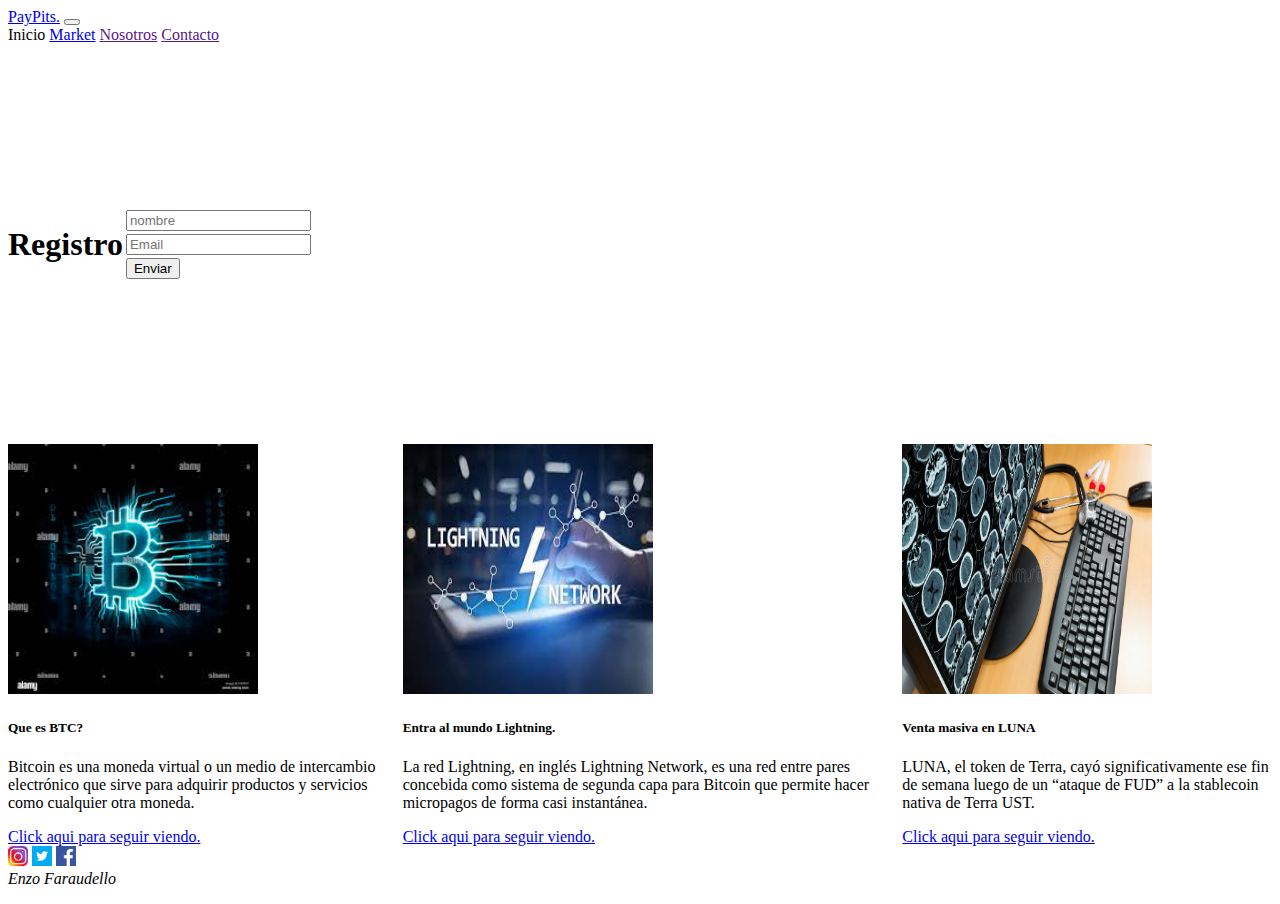
<file: index.html>
<!DOCTYPE html>
<html lang="en">
<head>
    <meta charset="UTF-8">
    <meta http-equiv="X-UA-Compatible" content="IE=edge">
    <meta name="viewport" content="width=device-width, initial-scale=1.0">
    <link href="https://cdn.jsdelivr.net/npm/bootstrap@5.1.3/dist/css/bootstrap.min.css" rel="stylesheet" integrity="sha384-1BmE4kWBq78iYhFldvKuhfTAU6auU8tT94WrHftjDbrCEXSU1oBoqyl2QvZ6jIW3" crossorigin="anonymous">
    <link rel="stylesheet" href="style.css">
    <title>Boobstrap</title>
</head>
<body>
  <header class="header-1">

    <nav class=" navbar navbar-expand-rg navbar-dark bg-dark background-nav">
        <div class="container-fluid">
            <a class="navbar-brand" href="./index.html">PayPits.</a>
            <button class="navbar-toggler" type="button" data-bs-toggle="collapse" data-bs-target="#navbarNavAltMarkup"
                aria-controls="navbarNavAltMarkup" aria-expanded="false" aria-label="Toggle navigation">
                <span class="navbar-toggler-icon"></span>
            </button>
            <div class="collapse navbar-collapse justify-content-end" id="navbarNavAltMarkup">
                <div class="navbar-nav">
                    <a class="nav-link disabled">Inicio</a>
                    <a class="nav-link" href="./pages/market.html">Market</a>
                    <a class="nav-link" href="">Nosotros</a>
                    <a class="nav-link" href="">Contacto</a>
                </div>
            </div>
        </div>
    </nav>


</header>

 <!-- aca termina el navbar--> 

  <div class="conteiner-fluid suscribir d-flex flex-column justify-content-center align-item-center">
    <div class="text-center text-white">
      <h1 class="display-4"> Registro</h1>
    </div>
    <form action="" class="form-inline flex-column flex-se-row formupa">
      <div class="form-group">
        <input type="text" placeholder="nombre" class="form-control">
      </div>
      <div class="form-group">
        <input type="text" placeholder="Email" class="form-control">
      </div>
      <div class="form-group">
        <input type="submit" class="btn btn-primary" value="Enviar">
      </div>
     </form>
  </div>
<!--3 articulos -->
<section>
  <div class="articulos">
    <div class="card">
      <img class="card-img-top" src="./imagenesbootstrap/bitcoinlogo.jfif" alt="Card image cap" width="250" height="250">
      <div class="card-body">
        <h5 class="card-title">Que es BTC?</h5>
        <p class="card-text">Bitcoin es una moneda virtual o un medio de intercambio electrónico que sirve para adquirir productos y servicios como cualquier otra moneda.</p>
        <a href="#" class="btn btn-primary">Click aqui para seguir viendo.</a>
      </div>
    </div>
    <!-- producto dos-->
    <div class="card">
      <img class="card-img-top" src="./imagenesbootstrap/lightning.jfif" alt="Card image cap" width="250" height="250">
      <div class="card-body">
        <h5 class="card-title">Entra al mundo Lightning.</h5>
        <p class="card-text">La red Lightning, en inglés Lightning Network, es una red entre pares concebida como sistema de segunda capa para Bitcoin que permite hacer micropagos de forma casi instantánea.</p>
        <a href="#" class="btn btn-primary">Click aqui para seguir viendo.</a>
      </div>
    </div>
    <!-- producto tres-->
    <div class="card">
      <img class="card-img-top" src="./imagenesbootstrap/market1.jpg" alt="Card image cap" width="250" height="250">
      <div class="card-body">
        <h5 class="card-title">Venta masiva en LUNA</h5>
        <p class="card-text">LUNA, el token de Terra, cayó significativamente ese fin de semana luego de un “ataque de FUD” a la stablecoin nativa de Terra UST.</p>
        <a href="#" class="btn btn-primary">Click aqui para seguir viendo.</a>
      </div>
    </div>
  </div>
</section>
 
<footer class="footer bg-dark">
  <a href="https://www.instagram.com/enzofaraudello/"><img src="./imagenesbootstrap/instagramlogo.jfif" width="20" height="20" alt="Instagram"></a>
  <a href="https://twitter.com/EnzoFaraudello"><img src="./imagenesbootstrap/twitterlogo.jfif" width="20" height="20" alt="Twitter"></a>
  <a href="https://www.facebook.com/enzo.faraudello"><img src="./imagenesbootstrap/facebooklogo.png" width="20" height="20" alt="Facebook"></a>
  <address class="text-white">
      Enzo Faraudello
    </address>
 </footer>

 <script src="https://cdn.jsdelivr.net/npm/bootstrap@5.1.3/dist/js/bootstrap.bundle.min.js"
    integrity="sha384-ka7Sk0Gln4gmtz2MlQnikT1wXgYsOg+OMhuP+IlRH9sENBO0LRn5q+8nbTov4+1p"
    crossorigin="anonymous"></script>

    
</body>
</html>
</file>
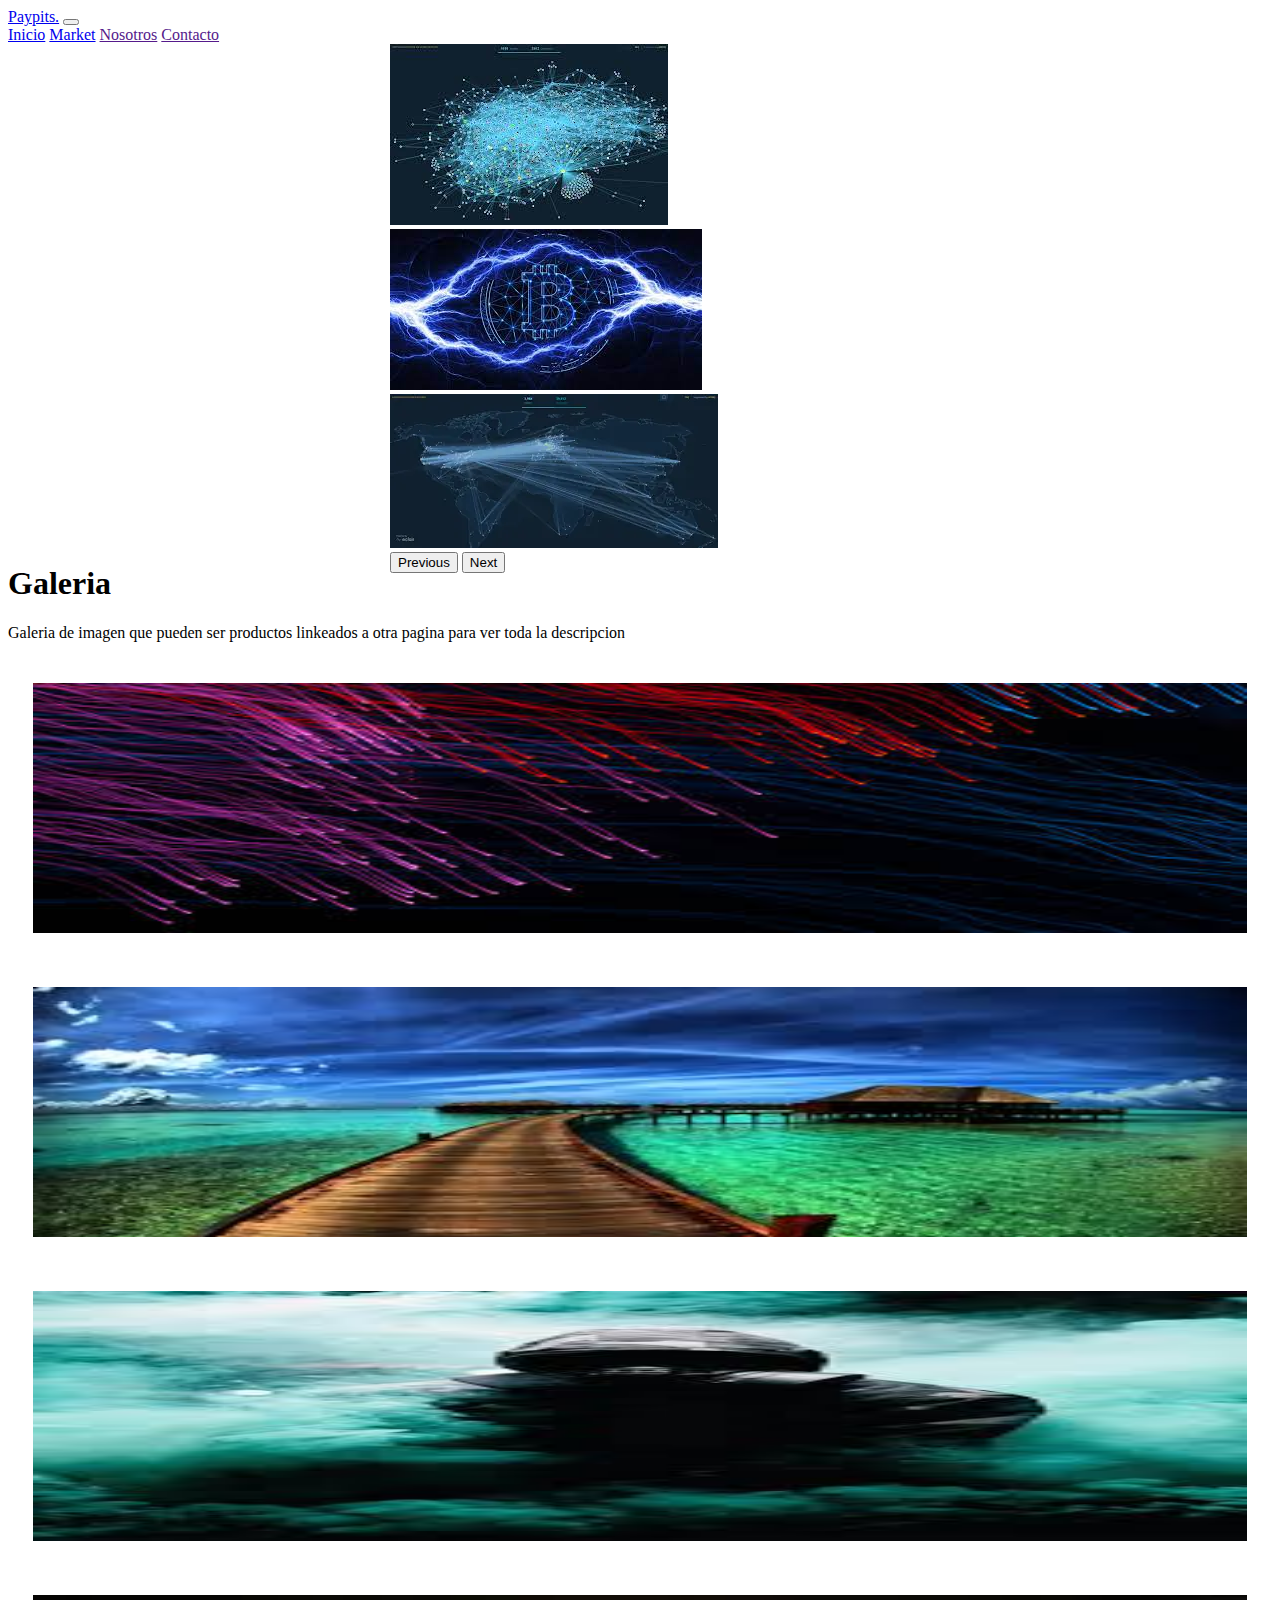
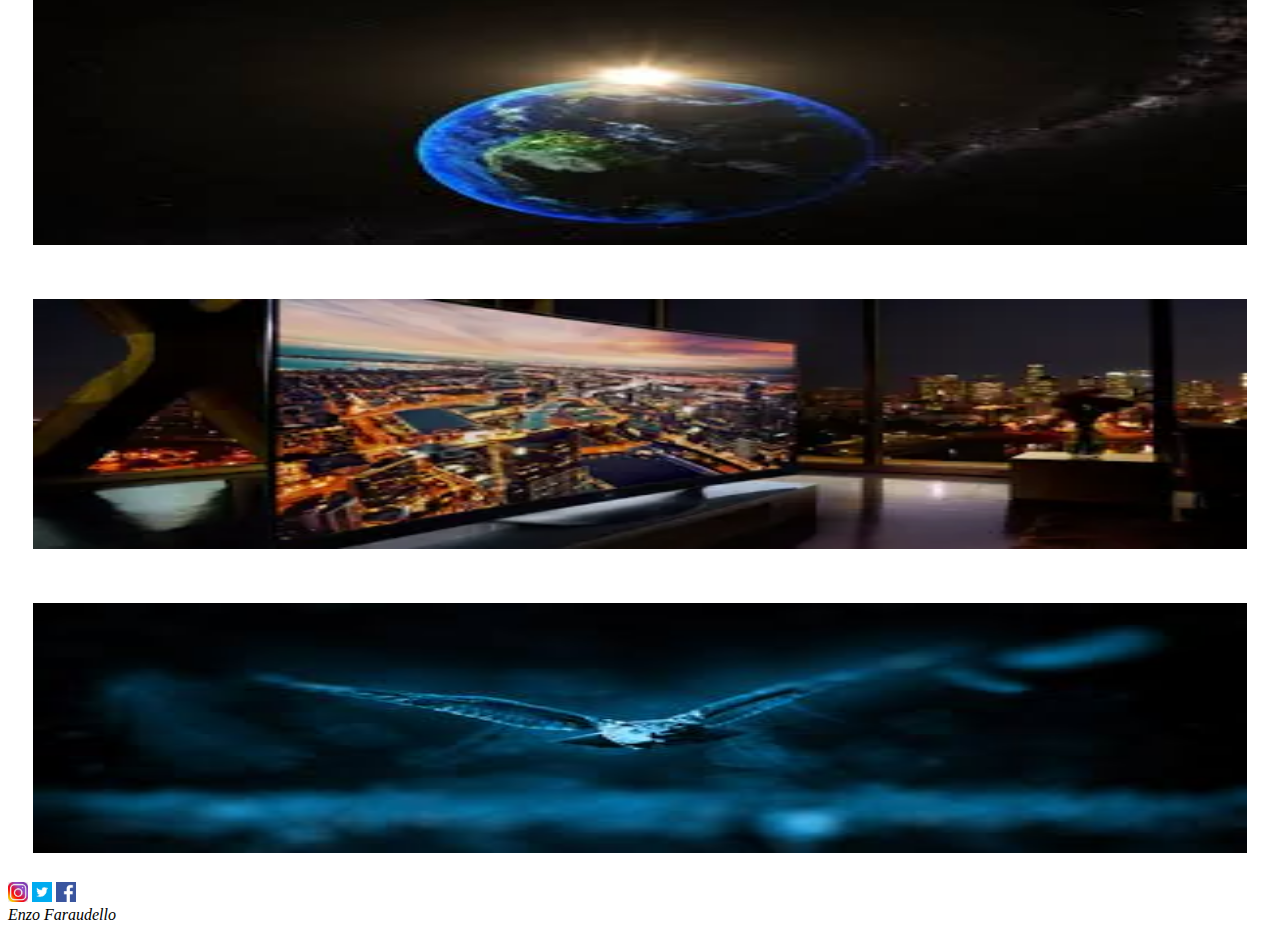
<file: pages/market.html>
<!DOCTYPE html>
<html lang="en">
<head>
    <meta charset="UTF-8">
    <meta http-equiv="X-UA-Compatible" content="IE=edge">
    <meta name="viewport" content="width=device-width, initial-scale=1.0">
    <link href="https://cdn.jsdelivr.net/npm/bootstrap@5.1.3/dist/css/bootstrap.min.css" rel="stylesheet" integrity="sha384-1BmE4kWBq78iYhFldvKuhfTAU6auU8tT94WrHftjDbrCEXSU1oBoqyl2QvZ6jIW3" crossorigin="anonymous">
    <link rel="stylesheet" href="../css/market.css">
    <title>Market</title>
</head>
<body>
    <!--menu principal -->
   
    <header class="header-1">

      <nav class=" navbar navbar-expand-rg navbar-dark bg-dark background-nav">
          <div class="container-fluid">
              <a class="navbar-brand" href="../index.html">Paypits.</a>
              <button class="navbar-toggler" type="button" data-bs-toggle="collapse" data-bs-target="#navbarNavAltMarkup"
                  aria-controls="navbarNavAltMarkup" aria-expanded="false" aria-label="Toggle navigation">
                  <span class="navbar-toggler-icon"></span>
              </button>
              <div class="collapse navbar-collapse justify-content-end" id="navbarNavAltMarkup">
                  <div class="navbar-nav">
                      <a class="nav-link" href="../index.html">Inicio</a>
                      <a class="nav-link disabled" href="./market.html">Market</a>
                      <a class="nav-link" href="">Nosotros</a>
                      <a class="nav-link" href="">Contacto</a>
                  </div>
              </div>
          </div>
      </nav>
  
  
  </header>
      

      <!-- publicidad -->

      <section class="carousel-principal">
        <div id="carouselExampleControls" class="carousel" data-bs-ride="carousel">
            <div class="carousel-inner">
              <div class="carousel-item active">
                <img src="../imagenesbootstrap/caruusel1.jfif" class="d-block w-100" alt="...">
              </div>
              <div class="carousel-item">
                <img src="../imagenesbootstrap/carrusel2.jfif" class="d-block w-100" alt="...">
              </div>
              <div class="carousel-item">
                <img src="../imagenesbootstrap/carrusel3.webp" class="d-block w-100" alt="...">
              </div>
              
            </div>
            <button class="carousel-control-prev" type="button" data-bs-target="#carouselExampleControls" data-bs-slide="prev">
              <span class="carousel-control-prev-icon" aria-hidden="true"></span>
              <span class="visually-hidden">Previous</span>
            </button>
            <button class="carousel-control-next" type="button" data-bs-target="#carouselExampleControls" data-bs-slide="next">
              <span class="carousel-control-next-icon" aria-hidden="true"></span>
              <span class="visually-hidden">Next</span>
            </button>
          </div>
     </section>


     <section class="container">
       <div class="text-center pt5">
         <h1>Galeria</h1>
         <p>Galeria de imagen que pueden ser productos linkeados a otra pagina para ver toda la descripcion</p>
       </div>
       <div class="row">
         <div class="col-lg-4 col-md-6 col-sm12">
           <img class="img1" src="../imagenesbootstrap/img1.jpg" alt="Galeria Imagen">
         </div>
         <div class="col-lg-4 col-md-6 col-sm12">
           <img class="img1" src="../imagenesbootstrap/img2.jpg" alt="Galeria Imagen">
         </div>
         <div class="col-lg-4 col-md-6 col-sm12">
           <img class="img1" src="../imagenesbootstrap/img3.jpg" alt="Galeria Imagen">
         </div>
         <div class="col-lg-4 col-md-6 col-sm12">
           <img class="img1" src="../imagenesbootstrap/img4.jpg" alt="Galeria Imagen">
         </div>
         <div class="col-lg-4 col-md-6 col-sm12">
           <img class="img1" src="../imagenesbootstrap/img5.webp" alt="Galeria Imagen">
         </div>
         <div class="col-lg-4 col-md-6 col-sm12">
           <img class="img1" src="../imagenesbootstrap/img6.jpg" alt="Galeria Imagen">
         </div>

       </div>
     </section>




     <footer class="footer bg-dark">
      <a href="https://www.instagram.com/enzofaraudello/"><img src="../imagenesbootstrap/instagramlogo.jfif" width="20" height="20" alt="Instagram"></a>
      <a href="https://twitter.com/EnzoFaraudello"><img src="../imagenesbootstrap/twitterlogo.jfif" width="20" height="20" alt="Twitter"></a>
      <a href="https://www.facebook.com/enzo.faraudello"><img src="../imagenesbootstrap/facebooklogo.png" width="20" height="20" alt="Facebook"></a>
      <address class="text-white">
          Enzo Faraudello
        </address>
     </footer>
     <script src="https://cdn.jsdelivr.net/npm/bootstrap@5.1.3/dist/js/bootstrap.bundle.min.js"
    integrity="sha384-ka7Sk0Gln4gmtz2MlQnikT1wXgYsOg+OMhuP+IlRH9sENBO0LRn5q+8nbTov4+1p"
    crossorigin="anonymous"></script>

</body>
</html>
</file>
<file: style.css>
.header-container {
    color: #DD4A48;
    font-size: 20px;
    background-color: #97bfb4;
    padding: 20px 0;
    display: flex;

    justify-content: flex-end;

}
.suscribir {
    background: url(https://p4.wallpaperbetter.com/wallpaper/190/337/145/gray-minimalistic-textures-wallpaper-preview.jpg);
    background-size: cover;
    background-position: center;
    height: 400px;
    display: flex;
    justify-items: center;
    align-items: center;
}
.formupa {
    width: 250px;
}
.form-group{
    margin: 3px;
}
.articulos{
    display: flex;
}


.footer{
    width: 100%;
    height: 50px;
    position: relative;
    bottom:0px;
}
</file>
<file: css/market.css>
.header-container {
    color: #DD4A48;
    font-size: 20px;
    background-color: #97bfb4;
    padding: 20px 0;
    display: flex;

    justify-content: flex-end;

}
.carousel-principal{
    position: relative;
    margin: auto;
    align-items: center;
    height: 500px;
    width: 500px;
    display: center;
}
.col-lg-4{
    margin: 0;
    padding: 25px;

    
}
.img1{
    width: 100%;
    height: 250px;
}
.img1:hover{
    border: 5px solid rgb(255, 255, 255);

}

.footer{
    width: 100%;
    height: 50px;
    position: relative;
    bottom:0px;
}
</file>
